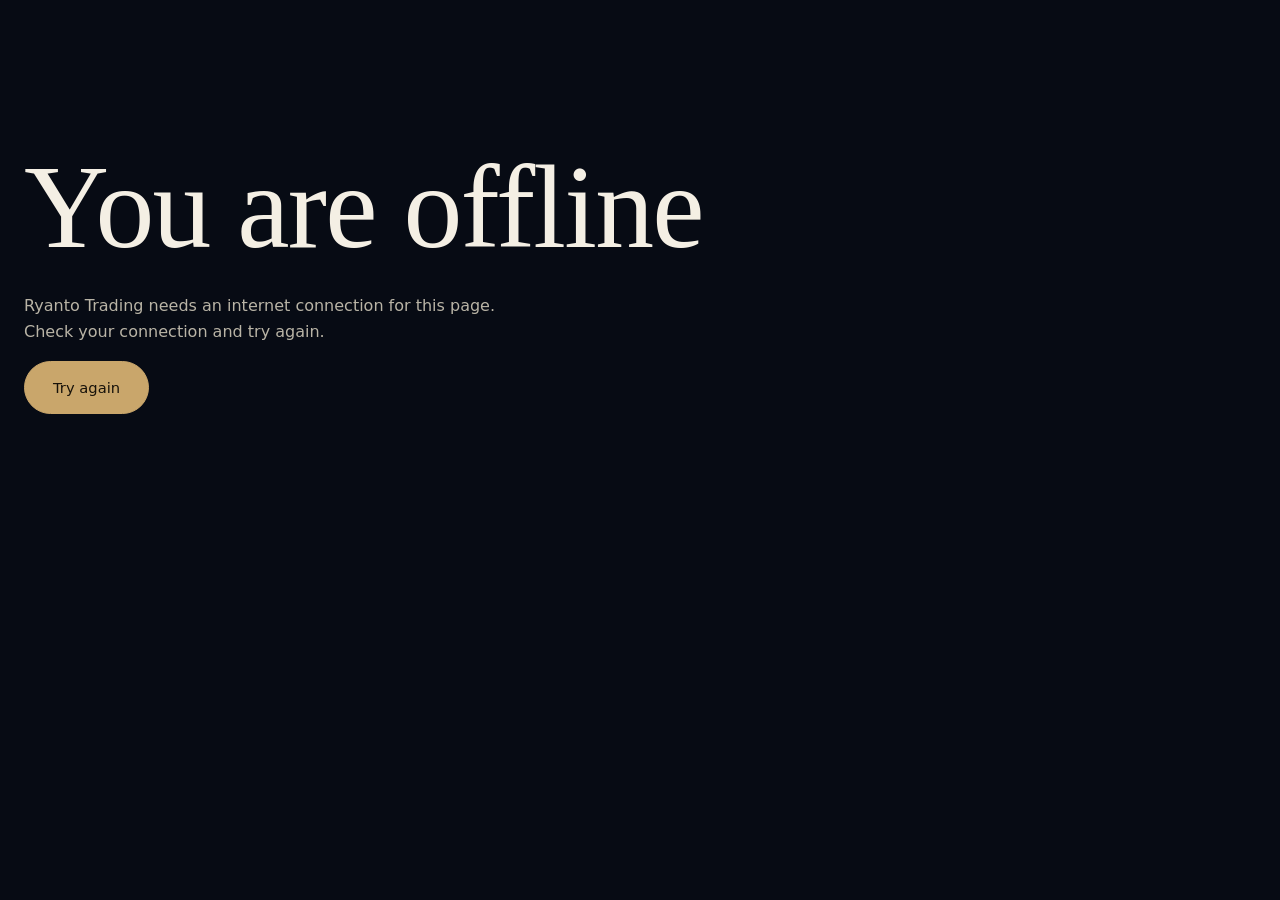
<file: offline.html>
<!doctype html>
<html lang="en">
<head>
<meta charset="utf-8">
<meta http-equiv="Content-Security-Policy" content="default-src 'none'; script-src 'self'; style-src 'self' https://fonts.googleapis.com; font-src https://fonts.gstatic.com; img-src 'self' data: https://images.unsplash.com; frame-src https://www.google.com https://maps.google.com; connect-src 'self'; manifest-src 'self'; worker-src 'self'; base-uri 'none'; form-action 'none'; object-src 'none'; upgrade-insecure-requests">
<meta name="viewport" content="width=device-width, initial-scale=1">
<meta name="theme-color" content="#070b14">
<title>Offline — Ryanto Trading</title>
<link rel="stylesheet" href="styles.css">
</head>
<body>
<main class="section">
  <div class="wrap">
    <h1 class="title">You are offline</h1>
    <p class="sub">Ryanto Trading needs an internet connection for this page. Check your connection and try again.</p>
    <p><a href="./" class="btn btn-gold">Try again</a></p>
  </div>
</main>
</body>
</html>
</file>
<file: styles.css>
:root{
  --ink:#070b14;      /* midnight */
  --navy:#0e1626;
  --ivory:#f4efe4;
  --muted:#b9b4a6;
  --gold:#c9a66b;
  --gold-hi:#e3c78f;
  --serif:"Cormorant Garamond",Georgia,"Times New Roman",serif;
  --sans:Inter,system-ui,-apple-system,"Segoe UI",Arial,sans-serif;
  --ease:cubic-bezier(.2,.7,.1,1);
}
*{box-sizing:border-box}
html{scroll-behavior:smooth;scroll-padding-top:120px}
body{margin:0;background:var(--ink);color:var(--ivory);font-family:var(--sans);line-height:1.6;-webkit-font-smoothing:antialiased}
a{color:inherit;text-decoration:none}
button{font:inherit;color:inherit}
:focus-visible{outline:2px solid var(--gold-hi);outline-offset:4px;border-radius:2px}

/* progress line */
.progress{position:fixed;inset:0 0 auto 0;height:2px;z-index:60;background:transparent;pointer-events:none}
.progress i{display:block;height:100%;width:100%;background:linear-gradient(90deg,var(--gold),var(--gold-hi));transform:scaleX(0);transform-origin:left}

/* header */
.site-header{position:fixed;inset:0 0 auto 0;z-index:50;transition:transform .45s var(--ease),background .35s,backdrop-filter .35s,border-color .35s;border-bottom:1px solid transparent}
.site-header.scrolled{background:rgba(7,11,20,.55);-webkit-backdrop-filter:blur(18px) saturate(140%);backdrop-filter:blur(18px) saturate(140%);border-color:rgba(244,239,228,.1)}
.site-header.hidden{transform:translateY(-100%)}
.nav{display:flex;align-items:center;justify-content:space-between;gap:24px;height:76px;width:min(1240px,100% - 48px);margin:auto}
.logo{display:flex;align-items:center;gap:12px;font-family:var(--serif);font-size:1.6rem;font-weight:600;letter-spacing:.02em}
.logo-mark{width:30px;height:30px;border:1px solid var(--gold);transform:rotate(45deg);display:grid;place-items:center}
.logo-mark span{transform:rotate(-45deg);font-size:1rem;color:var(--gold-hi);line-height:1}
.links{display:flex;gap:34px;font-size:.88rem;color:var(--muted)}
.links a{position:relative;padding:6px 0;transition:color .25s}
.links a::after{content:"";position:absolute;left:0;right:0;bottom:0;height:1px;background:var(--gold);transform:scaleX(0);transform-origin:left;transition:transform .35s var(--ease)}
.links a:hover{color:var(--ivory)}
.links a:hover::after{transform:scaleX(1)}
.nav-right{display:flex;align-items:center;gap:14px}
.btn{display:inline-flex;align-items:center;justify-content:center;padding:14px 28px;font-size:.92rem;font-weight:500;border:1px solid var(--gold);border-radius:999px;cursor:pointer;transition:background .3s,color .3s,transform .3s var(--ease),border-color .3s}
.btn-gold{background:var(--gold);color:#17120a}
.btn-gold:hover{background:var(--gold-hi);border-color:var(--gold-hi);transform:translateY(-2px)}
.btn-ghost{background:transparent;color:var(--ivory);border-color:rgba(244,239,228,.35)}
.btn-ghost:hover{border-color:var(--gold-hi);color:var(--gold-hi);transform:translateY(-2px)}
.nav .btn{padding:10px 22px;font-size:.86rem}
.burger{display:none;width:44px;height:44px;background:none;border:1px solid rgba(244,239,228,.25);border-radius:50%;cursor:pointer;position:relative}
.burger span{position:absolute;left:13px;right:13px;height:1px;background:var(--ivory);transition:transform .35s var(--ease),opacity .2s}
.burger span:nth-child(1){top:17px}.burger span:nth-child(2){top:25px}
.burger[aria-expanded="true"] span:nth-child(1){transform:translateY(4px) rotate(45deg)}
.burger[aria-expanded="true"] span:nth-child(2){transform:translateY(-4px) rotate(-45deg)}

/* mobile menu */
.menu{position:fixed;inset:0;z-index:40;background:var(--ink);display:flex;flex-direction:column;justify-content:center;gap:8px;padding:100px 32px 40px;opacity:0;visibility:hidden;transition:opacity .4s var(--ease),visibility .4s}
.menu.open{opacity:1;visibility:visible}
.menu a:not(.btn){font-family:var(--serif);font-size:2.4rem;padding:6px 0;border-bottom:1px solid rgba(244,239,228,.08)}
.menu .btn{margin-top:28px;align-self:flex-start}

/* hero */
.hero{position:relative;min-height:100vh;min-height:100svh;display:flex;align-items:flex-end;overflow:hidden;isolation:isolate;background:radial-gradient(ellipse at 70% 20%,#1b2742,var(--ink) 65%)}
.hero-media{position:absolute;inset:-14% 0;z-index:-2;will-change:transform}
.hero-media img{width:100%;height:100%;object-fit:cover;object-position:center;filter:saturate(.75) brightness(.8)}
.hero::before{content:"";position:absolute;inset:0;z-index:-1;background:linear-gradient(180deg,rgba(7,11,20,.7) 0%,rgba(7,11,20,.2) 35%,rgba(7,11,20,.92) 100%),linear-gradient(90deg,rgba(7,11,20,.7),transparent 70%)}
.hero-inner{width:min(1240px,100% - 48px);margin:auto;padding:150px 0 clamp(56px,10vh,110px)}
h1{font-family:var(--serif);font-weight:500;font-size:clamp(3.2rem,9.2vw,8.2rem);line-height:.98;letter-spacing:-.015em;margin:0 0 28px}
.line{display:block;overflow:hidden;padding-bottom:.08em}
.line span{display:block;transform:translateY(110%);animation:up 1.2s var(--ease) forwards}
.line:nth-child(2) span{animation-delay:.18s;color:var(--gold-hi)}
@keyframes up{to{transform:none}}
.lede{max-width:520px;font-size:1.08rem;color:var(--muted);margin:0 0 36px;opacity:0;animation:fade 1s .7s var(--ease) forwards}
.actions{display:flex;flex-wrap:wrap;gap:14px;opacity:0;animation:fade 1s .9s var(--ease) forwards}
@keyframes fade{from{opacity:0;transform:translateY(14px)}to{opacity:1;transform:none}}

/* shared */
.js .reveal{opacity:0;transform:translateY(28px);transition:opacity .9s var(--ease),transform .9s var(--ease);transition-delay:var(--d,0s)}
.js .reveal.in{opacity:1;transform:none}
.wrap{width:min(1240px,100% - 48px);margin:auto}
.section{padding:clamp(80px,12vw,150px) 0}
.kicker{font-size:.9rem;color:var(--gold);margin:0 0 14px}
h2.title{font-family:var(--serif);font-weight:500;font-size:clamp(2.4rem,5vw,4.2rem);line-height:1.05;margin:0 0 18px}
.sub{color:var(--muted);max-width:520px;margin:0}

/* featured course (pinned) */
.feature{position:relative;height:320vh;background:var(--ink)}
.feature-stage{position:sticky;top:0;height:100vh;height:100svh;overflow:hidden}
.feature-photo{position:absolute;inset:0;--t:26%;--s:30%;--p:0;
  clip-path:inset(calc(var(--t) * (1 - var(--p))) calc(var(--s) * (1 - var(--p))) calc(var(--t) * (1 - var(--p))) calc(var(--s) * (1 - var(--p))) round calc(22px * (1 - var(--p))));
  background:linear-gradient(135deg,#1b2742,#0e1626)}
.feature-photo img{width:100%;height:100%;object-fit:cover;filter:saturate(.8)}
.feature-photo::after{content:"";position:absolute;inset:0;opacity:var(--p);background:linear-gradient(180deg,rgba(7,11,20,.35),rgba(7,11,20,.88))}
.feature-title{position:absolute;inset:0;display:grid;place-items:center;margin:0;padding:0 24px;text-align:center;font-family:var(--serif);font-weight:500;font-size:clamp(2.6rem,8vw,6.6rem);line-height:1;text-shadow:0 2px 40px rgba(7,11,20,.7);pointer-events:none}
.feature-copy{position:absolute;left:0;right:0;bottom:0;padding:0 0 clamp(48px,9vh,96px);visibility:hidden;opacity:0}
.feature-copy .wrap{display:grid;gap:22px;max-width:720px;margin-left:max(24px,calc((100% - 1240px)/2))}
.feature-copy p{margin:0;font-size:1.12rem;color:#e6e0d2;max-width:560px}
.price{display:flex;align-items:baseline;gap:14px;font-family:var(--serif);font-size:2.6rem;color:var(--gold-hi)}
.price small{font-family:var(--sans);font-size:.9rem;color:var(--muted)}
.feature.static{height:auto}
.feature.static .feature-stage{position:relative;height:auto;min-height:100vh;display:flex;flex-direction:column;justify-content:flex-end;gap:32px}
.feature.static .feature-photo{clip-path:none}
.feature.static .feature-photo::after{opacity:1}
.feature.static .feature-title{position:relative;inset:auto;display:block;text-align:left;padding:0 max(24px,calc((100% - 1240px)/2));z-index:1}
.feature.static .feature-copy{position:relative;visibility:visible;opacity:1;z-index:1}

/* courses */
.courses{background:var(--navy)}
.head{margin-bottom:56px}
.grid{display:grid;grid-template-columns:repeat(auto-fit,minmax(290px,1fr));gap:28px}
.card{display:flex;flex-direction:column;background:#111b2e;border:1px solid rgba(244,239,228,.08);border-radius:14px;overflow:hidden}
.card-img{aspect-ratio:4/3;overflow:hidden;background:linear-gradient(135deg,#1b2742,#0e1626)}
.card-img img{width:100%;height:100%;object-fit:cover;transition:transform .8s var(--ease)}
.card:hover .card-img img{transform:scale(1.06)}
.card-body{display:flex;flex-direction:column;gap:10px;padding:24px;flex:1}
.cat{font-size:.82rem;color:var(--gold)}
.card h3{font-family:var(--serif);font-weight:600;font-size:1.7rem;line-height:1.1;margin:0}
.card p{margin:0;color:var(--muted);font-size:.95rem;flex:1}
.card-foot{display:flex;align-items:center;justify-content:space-between;gap:12px;margin-top:12px}
.card-foot .amt{font-family:var(--serif);font-size:1.6rem;color:var(--gold-hi)}
.card-foot .btn{padding:10px 20px;font-size:.85rem}

/* story */
.story-grid{display:grid;grid-template-columns:1fr 1fr;gap:clamp(32px,6vw,96px);align-items:center}
.story-img{position:relative;aspect-ratio:4/5;overflow:hidden;border-radius:14px;background:linear-gradient(135deg,#1b2742,#0e1626)}
.story-img img{position:absolute;left:0;top:-8%;width:100%;height:116%;object-fit:cover;filter:saturate(.8);will-change:transform}
.story-text p{color:var(--muted);margin:0 0 18px;max-width:520px}
.story-text p.lead{font-family:var(--serif);font-size:1.7rem;line-height:1.3;color:var(--ivory)}

/* cta band */
.cta{background:linear-gradient(120deg,#1a1408,#2a2010 45%,#14100a);border-block:1px solid rgba(201,166,107,.3);text-align:center}
.cta h2{font-family:var(--serif);font-weight:500;font-size:clamp(2.2rem,5vw,4rem);line-height:1.05;margin:0 0 16px}
.cta p{color:var(--muted);margin:0 auto 32px;max-width:480px}
.cta .actions{justify-content:center;opacity:1;animation:none}

/* footer */
.footer{background:var(--ink);padding:72px 0 32px;font-size:.92rem}
.foot-grid{display:grid;grid-template-columns:1.6fr 1fr 1fr 1fr;gap:40px}
.footer h3{font-size:.92rem;font-weight:500;color:var(--ivory);margin:0 0 16px}
.footer ul{list-style:none;margin:0;padding:0;display:grid;gap:10px}
.footer a{color:var(--muted);transition:color .25s}
.footer a:hover{color:var(--gold-hi)}
.foot-brand p{color:var(--muted);max-width:300px;margin:16px 0 0}
.legal{margin-top:56px;padding-top:24px;border-top:1px solid rgba(244,239,228,.1);color:#8d897d;font-size:.82rem;display:flex;flex-wrap:wrap;justify-content:space-between;gap:12px}

/* order cart */
.sr{position:absolute;width:1px;height:1px;overflow:hidden;clip:rect(0 0 0 0);white-space:nowrap}
.count{display:inline-grid;place-items:center;min-width:22px;height:22px;margin-left:8px;padding:0 6px;border-radius:999px;background:#17120a;color:var(--gold-hi);font-size:.76rem;font-weight:600}
.backdrop{position:fixed;inset:0;z-index:70;background:rgba(3,6,12,.6);opacity:0;visibility:hidden;transition:opacity .4s var(--ease),visibility .4s}
.cart{position:fixed;top:0;right:0;bottom:0;z-index:71;width:min(440px,100%);display:flex;flex-direction:column;background:var(--navy);border-left:1px solid rgba(244,239,228,.1);transform:translateX(100%);visibility:hidden;transition:transform .45s var(--ease),visibility .45s}
body.cart-open .backdrop{opacity:1;visibility:visible}
body.cart-open .cart{transform:none;visibility:visible}
.cart-head{display:flex;align-items:center;justify-content:space-between;padding:22px 24px;border-bottom:1px solid rgba(244,239,228,.1)}
.cart-head h2{font-family:var(--serif);font-weight:500;font-size:1.9rem;margin:0}
.cart-close{width:44px;height:44px;border-radius:50%;background:none;border:1px solid rgba(244,239,228,.25);cursor:pointer;font-size:1.4rem;line-height:1;transition:border-color .25s,color .25s}
.cart-close:hover{border-color:var(--gold-hi);color:var(--gold-hi)}
.cart-body{flex:1;overflow-y:auto;padding:8px 24px}
.cart-list{list-style:none;margin:0;padding:0}
.cart-item{display:grid;grid-template-columns:1fr auto;gap:4px 16px;padding:20px 0;border-bottom:1px solid rgba(244,239,228,.08)}
.cart-item h3{font-family:var(--serif);font-weight:600;font-size:1.3rem;line-height:1.15;margin:0}
.cart-item .line-total{font-family:var(--serif);font-size:1.3rem;color:var(--gold-hi);text-align:right}
.unit{color:var(--muted);font-size:.85rem}
.item-ctl{display:flex;align-items:center;gap:12px;grid-column:1/-1;margin-top:8px}
.qty{display:inline-flex;align-items:center;border:1px solid rgba(244,239,228,.25);border-radius:999px}
.qty button{width:34px;height:34px;background:none;border:0;border-radius:50%;cursor:pointer;font-size:1.1rem}
.qty button:hover{color:var(--gold-hi)}
.qty span{min-width:26px;text-align:center;font-size:.92rem}
.rm{margin-left:auto;background:none;border:0;color:var(--muted);font-size:.85rem;text-decoration:underline;text-underline-offset:3px;cursor:pointer;padding:6px 2px}
.rm:hover{color:var(--ivory)}
.cart-empty{margin:56px 0;text-align:center;color:var(--muted)}
.cart-empty a{color:var(--gold-hi);text-decoration:underline;text-underline-offset:3px}
.cart-foot{padding:20px 24px 28px;border-top:1px solid rgba(244,239,228,.1)}
.total{display:flex;align-items:baseline;justify-content:space-between;margin-bottom:16px}
.total span:first-child{color:var(--muted)}
.total strong{font-family:var(--serif);font-weight:600;font-size:2rem;color:var(--gold-hi)}
.cart-foot .btn{width:100%}
.cart-foot .btn[disabled]{opacity:.4;cursor:not-allowed;transform:none}
.toast-wrap{position:fixed;left:0;right:0;bottom:24px;z-index:80;display:flex;justify-content:center;padding:0 16px;pointer-events:none}
body.cart-open .toast-wrap{left:auto;width:min(440px,100%)}
.toast{background:var(--ivory);color:#17120a;font-size:.9rem;padding:12px 20px;border-radius:999px;box-shadow:0 10px 40px rgba(0,0,0,.45);opacity:0;transform:translateY(12px);transition:opacity .3s var(--ease),transform .3s var(--ease)}
.toast.show{opacity:1;transform:none}

/* find us */
.find-grid{display:grid;grid-template-columns:minmax(0,1fr) minmax(0,1.25fr);gap:clamp(32px,6vw,88px);align-items:stretch}
.find-info{display:flex;flex-direction:column;justify-content:center}
.details{margin:28px 0 36px;display:grid;gap:22px}
.details div{padding-bottom:22px;border-bottom:1px solid rgba(244,239,228,.1)}
.details dt{color:var(--gold);font-size:.88rem;margin-bottom:4px}
.details dd{margin:0;font-family:var(--serif);font-size:1.5rem;line-height:1.3}
.details dd a:hover{color:var(--gold-hi)}
.find-info .actions{opacity:1;animation:none}
.map{position:relative;min-height:440px;border-radius:14px;overflow:hidden;border:1px solid rgba(244,239,228,.1);background:var(--navy)}
.map iframe{position:absolute;inset:0;width:100%;height:100%;border:0;filter:grayscale(1) invert(.92) contrast(.9) brightness(.85) sepia(.25);transition:filter .6s var(--ease)}
.map:hover iframe,.map:focus-within iframe{filter:none}

/* copy protection: text is unselectable except links, phone numbers and fields */
body{-webkit-user-select:none;user-select:none;-webkit-touch-callout:none}
a:not(.btn),.selectable,input,textarea,[contenteditable="true"]{-webkit-user-select:text;user-select:text;-webkit-touch-callout:default}
img{-webkit-user-drag:none;user-drag:none}
.copy-btn{margin-left:12px;vertical-align:middle;padding:5px 14px;font:500 .8rem var(--sans);color:var(--gold-hi);background:transparent;border:1px solid rgba(201,166,107,.5);border-radius:999px;cursor:pointer;transition:background .25s,color .25s,border-color .25s}
.copy-btn:hover{background:var(--gold);color:#17120a;border-color:var(--gold)}
.copy-link{display:inline-block;margin-top:18px;background:none;border:0;padding:6px 2px;color:var(--muted);font-size:.9rem;text-decoration:underline;text-underline-offset:3px;cursor:pointer;align-self:flex-start}
.copy-link:hover{color:var(--gold-hi)}

@media (max-width:860px){
  .links{display:none}
  .nav .cart-btn{padding:9px 16px}
  .burger{display:block}
  .story-grid{grid-template-columns:1fr}
  .find-grid{grid-template-columns:1fr}
  .map{min-height:340px}
  .story-img{aspect-ratio:4/3}
  .foot-grid{grid-template-columns:1fr 1fr}
  .foot-brand{grid-column:1/-1}
  .feature-photo{--t:22%;--s:14%}
}
@media (prefers-reduced-motion:reduce){
  html{scroll-behavior:auto}
  *,*::before,*::after{animation-duration:.01ms!important;animation-delay:0s!important;transition-duration:.01ms!important}
  .line span{transform:none}
  .lede,.actions{opacity:1}
  .js .reveal{opacity:1;transform:none}
}

/* order form and payment */
.cart-foot{max-height:62%;overflow-y:auto}
.fields{display:grid;gap:6px;margin-bottom:14px}
.fields label{font-size:.82rem;color:var(--muted)}
.fields input,.fields textarea{width:100%;font:inherit;font-size:.95rem;color:var(--ivory);background:rgba(244,239,228,.05);border:1px solid rgba(244,239,228,.2);border-radius:10px;padding:10px 14px;resize:none}
.fields input:focus-visible,.fields textarea:focus-visible{border-color:var(--gold-hi)}
.ref{display:flex;justify-content:space-between;margin:0 0 10px;font-size:.85rem;color:var(--muted)}
.ref strong{color:var(--ivory);font-weight:500;letter-spacing:.04em}
.cart-foot .btn+.btn{margin-top:10px}
.hint{margin:12px 0 0;font-size:.8rem;color:var(--muted);min-height:1.2em}

/* offers bar, badge, tabs, reviews, gallery, booking */
[hidden]{display:none!important}
.offer-bar{display:flex;align-items:center;justify-content:center;position:relative;padding:8px 52px;background:var(--gold);color:#17120a;font-size:.84rem}
.offer-bar p{margin:0;text-align:center}
.offer-bar a{margin-left:8px;font-weight:600;text-decoration:underline;text-underline-offset:3px}
.offer-close{position:absolute;right:10px;top:50%;transform:translateY(-50%);width:32px;height:32px;border-radius:50%;background:none;border:0;color:#17120a;font-size:1.3rem;line-height:1;cursor:pointer}
.offer-close:hover{background:rgba(23,18,10,.12)}
.offer-bar :focus-visible{outline-color:#17120a}
.badge{display:inline-flex;align-items:center;gap:8px;margin-left:6px;padding:3px 12px;border-radius:999px;font:500 .8rem var(--sans);border:1px solid currentColor;vertical-align:middle}
.badge::before{content:"";width:8px;height:8px;border-radius:50%;background:currentColor}
.badge.is-open{color:#8fd9a8}
.badge.is-closed{color:#e5958e}
.alt{background:var(--navy)}
.tabs{display:flex;gap:10px;overflow-x:auto;margin:-20px 0 36px;padding-bottom:6px}
.tab{flex:none;padding:10px 22px;font:500 .9rem var(--sans);color:var(--muted);background:transparent;border:1px solid rgba(244,239,228,.2);border-radius:999px;cursor:pointer;transition:color .25s,border-color .25s,background .25s}
.tab:hover{color:var(--ivory);border-color:var(--gold)}
.tab[aria-pressed="true"]{background:var(--gold);border-color:var(--gold);color:#17120a}
.review-grid{display:grid;grid-template-columns:repeat(auto-fit,minmax(280px,1fr));gap:28px}
.review{margin:0;padding:32px;background:#111b2e;border:1px solid rgba(244,239,228,.08);border-radius:14px;display:flex;flex-direction:column;gap:24px}
.review blockquote{margin:0}
.review p{margin:0;font-family:var(--serif);font-size:1.45rem;line-height:1.35}
.review figcaption{display:flex;flex-direction:column;gap:2px;font-size:.92rem}
.review figcaption span{color:var(--muted)}
.ig-grid{display:grid;grid-template-columns:repeat(3,1fr);gap:12px}
.ig-tile{display:block;aspect-ratio:1;overflow:hidden;border-radius:10px;background:linear-gradient(135deg,#1b2742,#0e1626)}
.ig-tile img{width:100%;height:100%;object-fit:cover;filter:saturate(.8);transition:transform .8s var(--ease),filter .5s}
.ig-tile:hover img,.ig-tile:focus-visible img{transform:scale(1.06);filter:none}
.book-form{display:grid;gap:18px;align-content:center}
.field{display:grid;gap:6px}
.field-row{display:grid;grid-template-columns:1fr 1fr;gap:18px}
.book-form label{font-size:.85rem;color:var(--muted)}
.book-form input,.book-form select,.book-form textarea{width:100%;font:inherit;font-size:1rem;color:var(--ivory);color-scheme:dark;background:rgba(244,239,228,.05);border:1px solid rgba(244,239,228,.2);border-radius:10px;padding:12px 14px;resize:none}
.book-form input:focus-visible,.book-form select:focus-visible,.book-form textarea:focus-visible{border-color:var(--gold-hi)}
.book-form .btn[disabled]{opacity:.4;cursor:not-allowed;transform:none}
.cart-foot input,.cart-foot textarea{color-scheme:dark}
@media (max-width:860px){
  .book-form{margin-top:8px}
  .ig-grid{grid-template-columns:repeat(2,1fr)}
}
@media (max-width:480px){.field-row{grid-template-columns:1fr}}

/* install button */
.foot-brand .install-btn{margin-top:20px;padding:10px 22px;font-size:.86rem}
</file>
